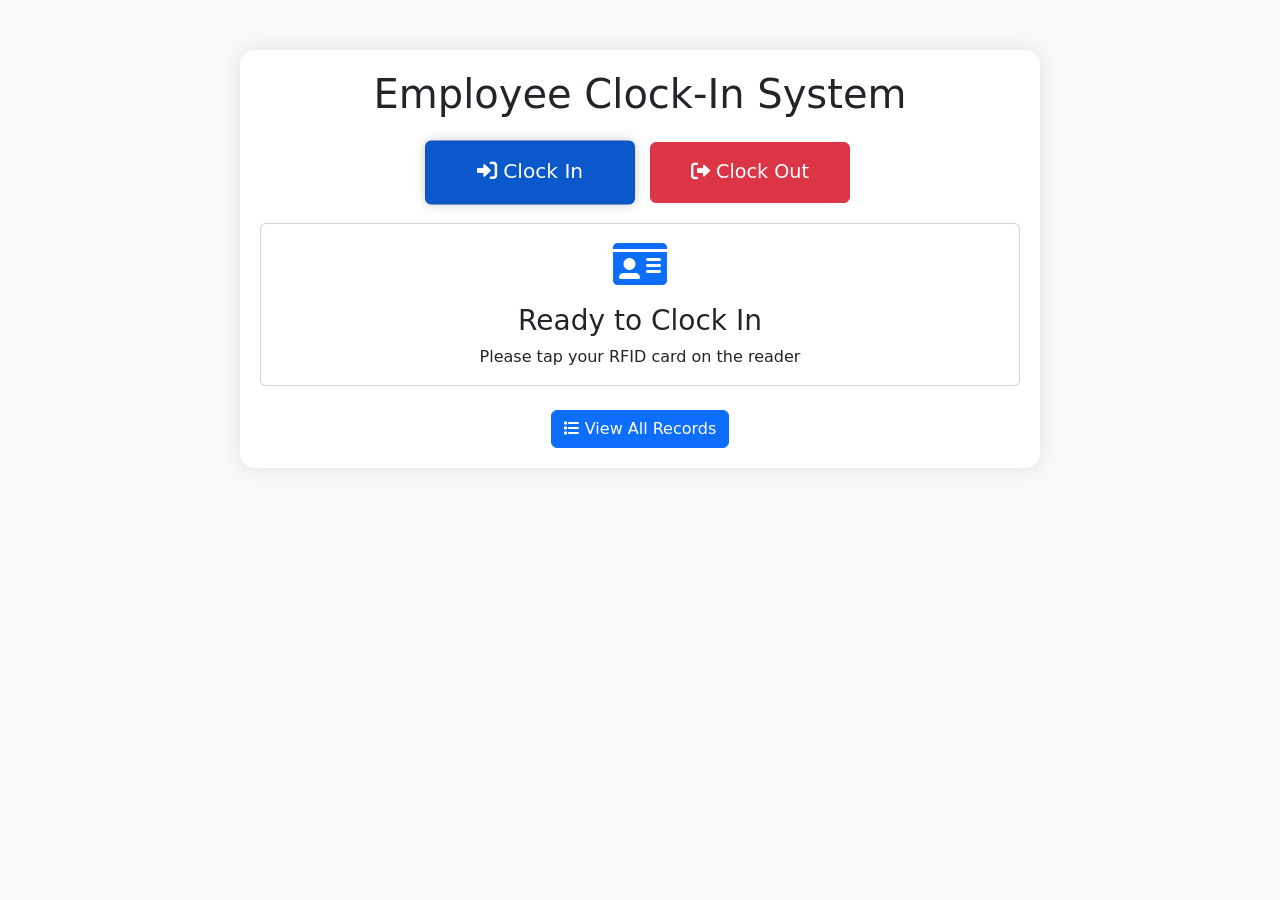
<file: index.html>
<!DOCTYPE html>
<html lang="en">
<head>
    <meta charset="UTF-8">
    <meta name="viewport" content="width=device-width, initial-scale=1.0">
    <title>Employee Clock-In System</title>
    <link href="https://cdn.jsdelivr.net/npm/bootstrap@5.3.0/dist/css/bootstrap.min.css" rel="stylesheet">
    <link rel="stylesheet" href="https://cdnjs.cloudflare.com/ajax/libs/font-awesome/6.0.0/css/all.min.css">
    <style>
        body {
            background-color: #f8f9fa;
        }
        .clock-in-container {
            max-width: 800px;
            margin: 50px auto;
            padding: 20px;
            background: white;
            border-radius: 15px;
            box-shadow: 0 0 20px rgba(0,0,0,0.1);
        }
        .status-card {
            transition: all 0.3s ease;
        }
        .status-card.success {
            background-color: #d4edda;
            border-color: #c3e6cb;
        }
        .status-card.error {
            background-color: #f8d7da;
            border-color: #f5c6cb;
        }
        .employee-info {
            display: none;
        }
        .employee-info.show {
            display: block;
        }
        .card-icon {
            font-size: 3rem;
            margin-bottom: 1rem;
        }
        .action-buttons {
            display: flex;
            justify-content: center;
            gap: 20px;
            margin-bottom: 20px;
        }
        .action-button {
            padding: 15px 30px;
            font-size: 1.2rem;
            min-width: 200px;
        }
        .action-button.active {
            box-shadow: 0 0 10px rgba(0,0,0,0.2);
            transform: scale(1.05);
        }
    </style>
</head>
<body>
    <div class="container">
        <div class="clock-in-container">
            <h1 class="text-center mb-4">Employee Clock-In System</h1>
            
            <div class="action-buttons">
                <button id="clockInBtn" class="btn btn-primary action-button active" onclick="setAction('clockIn')">
                    <i class="fas fa-sign-in-alt"></i> Clock In
                </button>
                <button id="clockOutBtn" class="btn btn-danger action-button" onclick="setAction('clockOut')">
                    <i class="fas fa-sign-out-alt"></i> Clock Out
                </button>
            </div>
            
            <div class="card status-card mb-4">
                <div class="card-body text-center">
                    <i class="fas fa-id-card card-icon text-primary"></i>
                    <h3 class="card-title" id="actionTitle">Ready to Clock In</h3>
                    <p class="card-text">Please tap your RFID card on the reader</p>
                </div>
            </div>

            <div class="card employee-info">
                <div class="card-body">
                    <h4 class="card-title">Employee Information</h4>
                    <div class="row">
                        <div class="col-md-6">
                            <p><strong>Employee ID:</strong> <span id="employeeId"></span></p>
                        </div>
                        <div class="col-md-6">
                            <p><strong>Name:</strong> <span id="employeeName"></span></p>
                        </div>
                    </div>
                    <p><strong>Time:</strong> <span id="clockInTime"></span></p>
                    <p><strong>Status:</strong> <span id="clockStatus"></span></p>
                </div>
            </div>

            <div class="text-center mt-4">
                <a href="records.html" class="btn btn-primary">
                    <i class="fas fa-list"></i> View All Records
                </a>
            </div>
        </div>
    </div>

    <script src="https://cdn.jsdelivr.net/npm/bootstrap@5.3.0/dist/js/bootstrap.bundle.min.js"></script>
    <script>
        const statusCard = document.querySelector('.status-card');
        const employeeInfo = document.querySelector('.employee-info');
        const employeeIdSpan = document.getElementById('employeeId');
        const employeeNameSpan = document.getElementById('employeeName');
        const clockInTimeSpan = document.getElementById('clockInTime');
        const actionTitle = document.getElementById('actionTitle');
        const clockInBtn = document.getElementById('clockInBtn');
        const clockOutBtn = document.getElementById('clockOutBtn');

        let lastProcessedTime = null; // Track the last processed clock-in time
        let currentAction = 'clockIn'; // Default action is clock in

        // Function to set the current action (clock in or clock out)
        function setAction(action) {
            currentAction = action;
            
            // Update button styles
            if (action === 'clockIn') {
                clockInBtn.classList.add('active');
                clockOutBtn.classList.remove('active');
                actionTitle.textContent = 'Ready to Clock In';
                statusCard.querySelector('.card-icon').className = 'fas fa-sign-in-alt card-icon text-primary';
            } else {
                clockInBtn.classList.remove('active');
                clockOutBtn.classList.add('active');
                actionTitle.textContent = 'Ready to Clock Out';
                statusCard.querySelector('.card-icon').className = 'fas fa-sign-out-alt card-icon text-danger';
            }
            
            // Send mode change to the server
            fetch('api/set_mode.php', {
                method: 'POST',
                headers: {
                    'Content-Type': 'application/json',
                },
                body: JSON.stringify({ mode: action })
            })
            .then(response => response.json())
            .then(data => {
                console.log('Mode set to:', action, data);
            })
            .catch(error => {
                console.error('Error setting mode:', error);
            });
        }

        // Show welcome screen
        function showWelcomeScreen() {
            statusCard.classList.remove('success', 'error');
            
            // Set icon based on current action
            if (currentAction === 'clockIn') {
                statusCard.querySelector('.card-icon').className = 'fas fa-sign-in-alt card-icon text-primary';
                actionTitle.textContent = 'Ready to Clock In';
            } else {
                statusCard.querySelector('.card-icon').className = 'fas fa-sign-out-alt card-icon text-danger';
                actionTitle.textContent = 'Ready to Clock Out';
            }
            
            statusCard.querySelector('.card-text').textContent = 'Please tap your RFID card on the reader';
            employeeInfo.classList.remove('show');
        }

        // Function to show error state
        function showErrorState(message) {
            // If the message indicates no records found, just return to welcome screen
            if (message.includes('No active clock-in found') || message.includes('No recent clock-in records found')) {
                showWelcomeScreen();
                return;
            }
            
            // For other errors, show the error message
            statusCard.classList.remove('success');
            statusCard.classList.add('error');
            statusCard.querySelector('.card-icon').className = 'fas fa-exclamation-circle card-icon text-danger';
            statusCard.querySelector('.card-title').textContent = 'Access Denied';
            statusCard.querySelector('.card-text').textContent = message;
            employeeInfo.classList.remove('show');

            // Return to welcome screen after 3 seconds
            setTimeout(showWelcomeScreen, 3000);
        }

        // Function to update the UI with employee data
        function updateEmployeeInfo(data) {
            console.log('Received data:', data); // Debug log
            
            // Handle error state
            if (data.status === 'error') {
                console.log('Showing error state:', data.message);
                showErrorState(data.message);
                return;
            }

            // Handle success state
            if (data.employeeId) {  // Changed from checking data.uid to data.employeeId
                console.log('Processing successful action for employee:', data.employeeId);
                
                // Update last processed time based on the action
                if (currentAction === 'clockIn') {
                    lastProcessedTime = data.clockedInAt;
                } else {
                    lastProcessedTime = data.clockedOutAt;
                }

                statusCard.classList.remove('error');
                statusCard.classList.add('success');
                
                if (currentAction === 'clockIn') {
                    // Handle clock-in
                    statusCard.querySelector('.card-icon').className = 'fas fa-check-circle card-icon text-success';
                    statusCard.querySelector('.card-title').textContent = 'Successfully Clocked In!';
                    statusCard.querySelector('.card-text').textContent = 'Your clock-in has been recorded';

                    employeeIdSpan.textContent = data.employeeId;
                    employeeNameSpan.textContent = data.employeeName;
                    clockInTimeSpan.textContent = new Date(data.clockedInAt).toLocaleString();
                    document.getElementById('clockStatus').textContent = 'Clocked In';
                } else {
                    // Handle clock-out
                    statusCard.querySelector('.card-icon').className = 'fas fa-check-circle card-icon text-success';
                    statusCard.querySelector('.card-title').textContent = 'Successfully Clocked Out!';
                    statusCard.querySelector('.card-text').textContent = 'Your clock-out has been recorded';

                    employeeIdSpan.textContent = data.employeeId;
                    employeeNameSpan.textContent = data.employeeName;
                    clockInTimeSpan.textContent = new Date(data.clockedOutAt).toLocaleString();
                    document.getElementById('clockStatus').textContent = 'Clocked Out';
                }
                
                employeeInfo.classList.add('show');

                // Return to welcome screen after 5 seconds
                setTimeout(showWelcomeScreen, 5000);
            } else {
                console.log('No employee data received:', data);
            }
        }

        // Poll for new clock-in/out events
        function pollForUpdates() {
            console.log('Polling for updates...');
            
            // Determine which endpoint to call based on current action
            const endpoint = currentAction === 'clockIn' ? 'api/fetch-clockin-data.php' : 'api/clock_out.php';
            
            fetch(endpoint)
                .then(response => {
                    console.log('Response status:', response.status); // Debug log
                    return response.json();
                })
                .then(data => {
                    console.log('Received data:', data); // Debug log
                    
                    // Handle clock-in response
                    if (currentAction === 'clockIn' && data.uid) {
                        updateEmployeeInfo(data);
                    }
                    // Handle clock-out response
                    else if (currentAction === 'clockOut' && data.status === 'success' && data.data) {
                        updateEmployeeInfo(data.data);
                    }
                    // Handle error responses
                    else if (data.status === 'error') {
                        showErrorState(data.message);
                    }
                })
                .catch(error => {
                    console.error('Error polling for updates:', error);
                });
        }

        // Start polling when the page loads
        setInterval(pollForUpdates, 1000);
    </script>
</body>
</html>
</file>
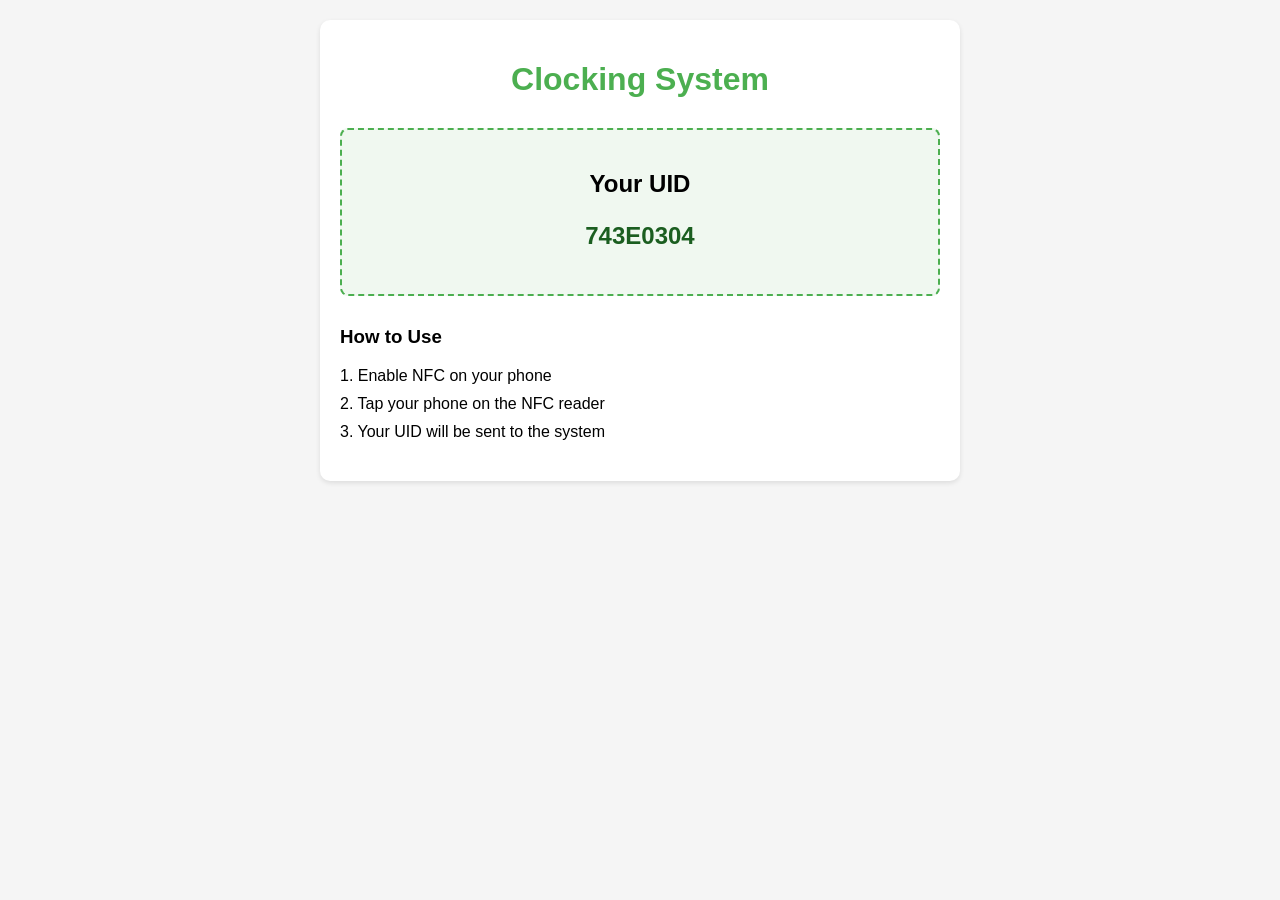
<file: mobile-webapp/index.html>
<!DOCTYPE html>
<html lang="en">
<head>
    <meta charset="UTF-8">
    <meta name="viewport" content="width=device-width, initial-scale=1.0, maximum-scale=1.0, user-scalable=no">
    <title>Clocking System</title>
    <style>
        body {
            font-family: Arial, sans-serif;
            margin: 0;
            padding: 20px;
            background-color: #f5f5f5;
        }
        .container {
            max-width: 600px;
            margin: 0 auto;
            background-color: white;
            padding: 20px;
            border-radius: 10px;
            box-shadow: 0 2px 5px rgba(0,0,0,0.1);
        }
        h1 {
            text-align: center;
            color: #4CAF50;
        }
        .uid-display {
            text-align: center;
            margin: 30px 0;
            padding: 20px;
            background-color: #f0f8f0;
            border: 2px dashed #4CAF50;
            border-radius: 8px;
        }
        #uidText {
            font-size: 24px;
            font-weight: bold;
            color: #1B5E20;
        }
        .instructions {
            margin: 20px 0;
        }
        .instructions p {
            margin: 10px 0;
        }
    </style>
</head>
<body>
    <div class="container">
        <h1>Clocking System</h1>
        
        <div class="uid-display">
            <h2>Your UID</h2>
            <p id="uidText">743E0304</p>
        </div>
        
        <div class="instructions">
            <h3>How to Use</h3>
            <p>1. Enable NFC on your phone</p>
            <p>2. Tap your phone on the NFC reader</p>
            <p>3. Your UID will be sent to the system</p>
        </div>
    </div>
    
    <script>
        // Static UID for the user
        const STATIC_UID = "743E0304";
        
        // Display the static UID
        document.getElementById('uidText').textContent = STATIC_UID;
        
        // Check if Web NFC is supported
        if ('NDEFReader' in window) {
            setupNFC();
        } else {
            alert("NFC is not supported on this device or browser. Please use Chrome on Android.");
        }
        
        // Setup NFC functionality
        async function setupNFC() {
            try {
                const ndef = new NDEFReader();
                await ndef.scan();
                
                ndef.addEventListener("reading", ({ message, serialNumber }) => {
                    alert("NFC detected! Sending UID: " + STATIC_UID);
                    
                    // Send the UID to the server
                    sendUidToServer(STATIC_UID);
                });
            } catch (error) {
                console.error("NFC Setup Error:", error);
                alert("Could not initialize NFC. Please check your settings.");
            }
        }
        
        // Send UID to the server
        function sendUidToServer(uid) {
            // Create a form data object
            const formData = new FormData();
            formData.append('uid', uid);
            
            // Send the data to the server using a relative path
            fetch('upload.php', {
                method: 'POST',
                body: formData
            })
            .then(response => {
                if (!response.ok) {
                    throw new Error('Network response was not ok');
                }
                return response.text();
            })
            .then(data => {
                console.log('Success:', data);
                alert("UID sent successfully!");
            })
            .catch(error => {
                console.error('Error:', error);
                alert("Error sending UID. Please try again.");
            });
        }
    </script>
</body>
</html>
</file>
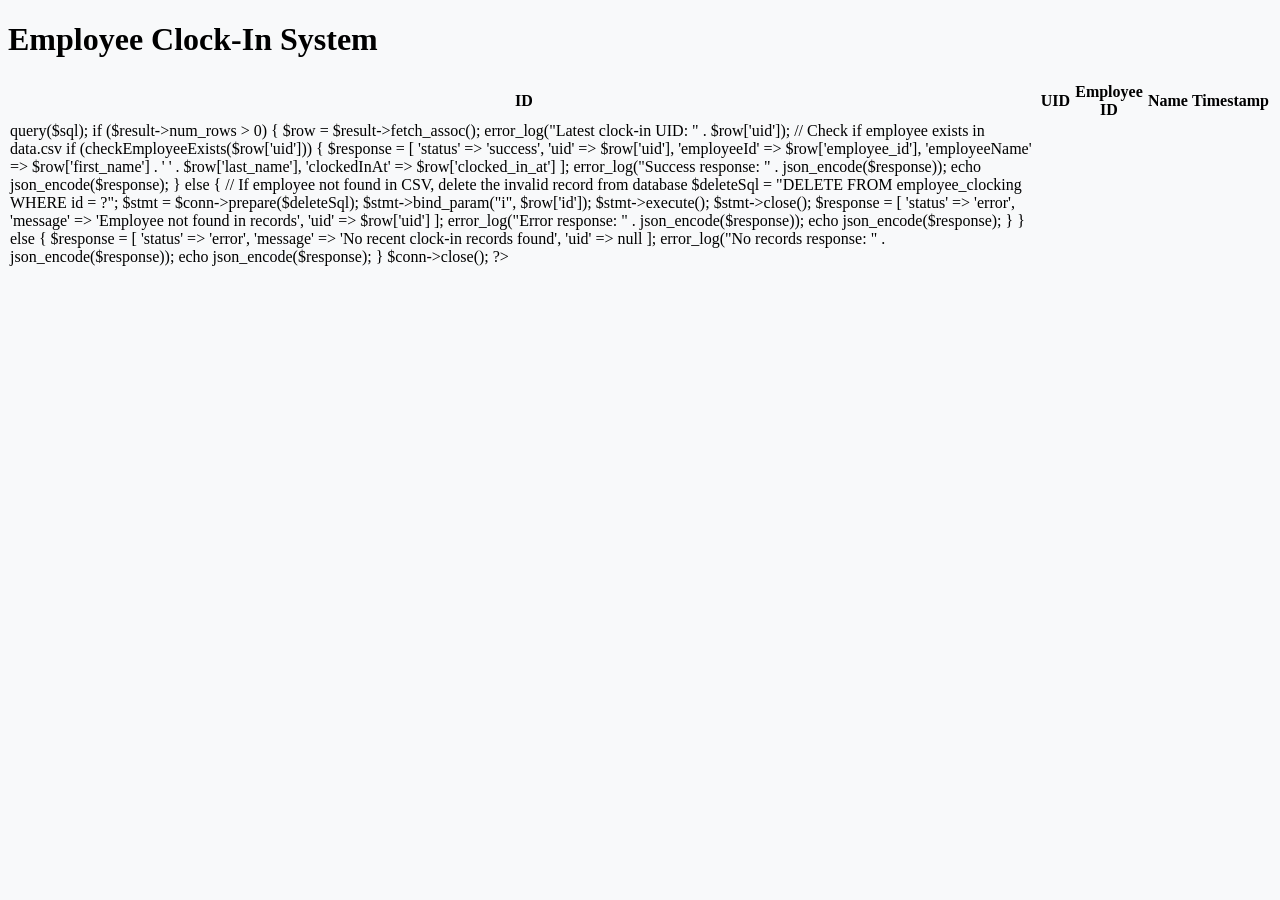
<file: admin.html>
<!DOCTYPE html>
<html lang="en">
<head>
    <meta charset="UTF-8">
    <meta name="viewport" content="width=device-width, initial-scale=1.0">
    <title>Employee Clock-In System</title>
    <link rel="stylesheet" href="assets/css/styles.css">
</head>
<body>
    <h1>Employee Clock-In System</h1>
    <table>
        <thead>
            <tr>
                <th>ID</th>
                <th>UID</th>
                <th>Employee ID</th>
                <th>Name</th>
                <th>Timestamp</th>
            </tr>
        </thead>
        <tbody id="clockin-data">

        </tbody>
    </table>
    <script src="assets/js/adminscript.js"></script>
</body>
</html>
</file>
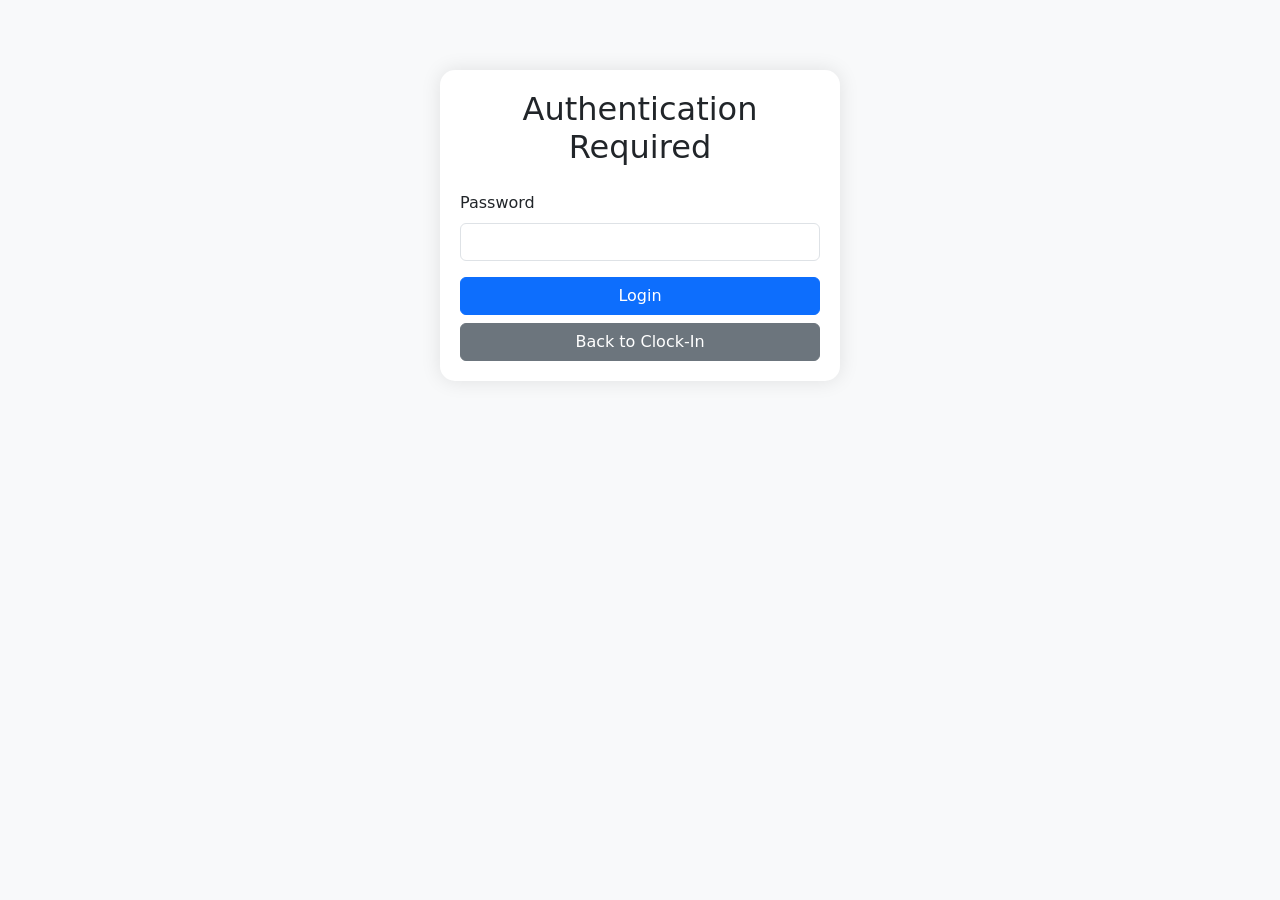
<file: records.html>
<!DOCTYPE html>
<html lang="en">
<head>
    <meta charset="UTF-8">
    <meta name="viewport" content="width=device-width, initial-scale=1.0">
    <title>Employee Records - Clocking System</title>
    <link href="https://cdn.jsdelivr.net/npm/bootstrap@5.3.0/dist/css/bootstrap.min.css" rel="stylesheet">
    <link rel="stylesheet" href="https://cdnjs.cloudflare.com/ajax/libs/font-awesome/6.0.0/css/all.min.css">
    <style>
        body {
            background-color: #f8f9fa;
            padding: 20px;
        }
        .records-container {
            max-width: 1200px;
            margin: 30px auto;
            padding: 20px;
            background: white;
            border-radius: 15px;
            box-shadow: 0 0 20px rgba(0,0,0,0.1);
        }
        .table-responsive {
            margin-top: 20px;
        }
        .back-button {
            margin-bottom: 20px;
        }
        .login-form {
            max-width: 400px;
            margin: 50px auto;
            padding: 20px;
            background: white;
            border-radius: 15px;
            box-shadow: 0 0 20px rgba(0,0,0,0.1);
        }
        .records-content {
            display: none;
        }
        .records-content.show {
            display: block;
        }
        .login-form.show {
            display: block;
        }
        .login-form.hide {
            display: none;
        }
    </style>
</head>
<body>
    <div class="container">
        <!-- Login Form -->
        <div class="login-form" id="loginForm">
            <h2 class="text-center mb-4">Authentication Required</h2>
            <div class="alert alert-danger" id="errorMessage" style="display: none;"></div>
            <form id="passwordForm" onsubmit="return verifyPassword(event)">
                <div class="mb-3">
                    <label for="password" class="form-label">Password</label>
                    <input type="password" class="form-control" id="password" required>
                </div>
                <div class="d-grid gap-2">
                    <button type="submit" class="btn btn-primary">Login</button>
                    <a href="index.html" class="btn btn-secondary">Back to Clock-In</a>
                </div>
            </form>
        </div>

        <!-- Records Content -->
        <div class="records-container records-content" id="recordsContent">
            <div class="d-flex justify-content-between align-items-center">
                <h1 class="mb-0">Employee Records</h1>
                <div>
                    <button class="btn btn-danger me-2" onclick="logout()">
                        <i class="fas fa-sign-out-alt"></i> Logout
                    </button>
                    <a href="index.html" class="btn btn-secondary">
                        <i class="fas fa-arrow-left"></i> Back to Clock-In
                    </a>
                </div>
            </div>
            
            <div class="table-responsive">
                <div class="mb-3">
                    <button id="deleteSelectedBtn" class="btn btn-danger" disabled>
                        <i class="fas fa-trash"></i> Delete Selected
                    </button>
                </div>
                <table class="table table-striped table-hover">
                    <thead class="table-dark">
                        <tr>
                            <th><input type="checkbox" id="selectAll"></th>
                            <th>ID</th>
                            <th>UID</th>
                            <th>Employee ID</th>
                            <th>First Name</th>
                            <th>Last Name</th>
                            <th>Clocked In At</th>
                            <th>Clocked Out At</th>
                            <th>Shift Duration</th>
                            <th>Actions</th>
                        </tr>
                    </thead>
                    <tbody id="recordsTableBody">
                        <!-- Records will be loaded here -->
                    </tbody>
                </table>
            </div>
        </div>
    </div>

    <!-- Edit Record Modal -->
    <div class="modal fade" id="editRecordModal" tabindex="-1">
        <div class="modal-dialog">
            <div class="modal-content">
                <div class="modal-header">
                    <h5 class="modal-title">Edit Record</h5>
                    <button type="button" class="btn-close" data-bs-dismiss="modal"></button>
                </div>
                <div class="modal-body">
                    <form id="editRecordForm">
                        <input type="hidden" id="editRecordId">
                        <div class="mb-3">
                            <label for="editEmployeeId" class="form-label">Employee ID</label>
                            <input type="text" class="form-control" id="editEmployeeId" required>
                        </div>
                        <div class="mb-3">
                            <label for="editFirstName" class="form-label">First Name</label>
                            <input type="text" class="form-control" id="editFirstName" required>
                        </div>
                        <div class="mb-3">
                            <label for="editLastName" class="form-label">Last Name</label>
                            <input type="text" class="form-control" id="editLastName" required>
                        </div>
                        <div class="mb-3">
                            <label for="editClockedInAt" class="form-label">Clocked In At</label>
                            <input type="datetime-local" class="form-control" id="editClockedInAt" required>
                        </div>
                        <div class="mb-3">
                            <label for="editClockedOutAt" class="form-label">Clocked Out At</label>
                            <input type="datetime-local" class="form-control" id="editClockedOutAt">
                        </div>
                    </form>
                </div>
                <div class="modal-footer">
                    <button type="button" class="btn btn-secondary" data-bs-dismiss="modal">Cancel</button>
                    <button type="button" class="btn btn-primary" onclick="saveRecord()">Save Changes</button>
                </div>
            </div>
        </div>
    </div>

    <script src="https://cdn.jsdelivr.net/npm/bootstrap@5.3.0/dist/js/bootstrap.bundle.min.js"></script>
    <script>
        function verifyPassword(event) {
            event.preventDefault();
            const password = document.getElementById('password').value;
            const errorMessage = document.getElementById('errorMessage');

            fetch('api/fetch_records.php', {
                method: 'POST',
                headers: {
                    'Content-Type': 'application/json',
                },
                body: JSON.stringify({ password: password })
            })
            .then(response => response.json())
            .then(data => {
                if (data.success) {
                    document.getElementById('loginForm').classList.remove('show');
                    document.getElementById('loginForm').classList.add('hide');
                    document.getElementById('recordsContent').classList.add('show');
                    loadRecords();
                } else {
                    errorMessage.textContent = data.message || 'Invalid password';
                    errorMessage.style.display = 'block';
                }
            })
            .catch(error => {
                errorMessage.textContent = 'An error occurred. Please try again.';
                errorMessage.style.display = 'block';
            });

            return false;
        }

        function logout() {
            fetch('includes/logout.php')
            .then(() => {
                document.getElementById('loginForm').classList.remove('hide');
                document.getElementById('loginForm').classList.add('show');
                document.getElementById('recordsContent').classList.remove('show');
                document.getElementById('password').value = '';
                document.getElementById('errorMessage').style.display = 'none';
            });
        }

        let selectedRecords = new Set();
        const editModal = new bootstrap.Modal(document.getElementById('editRecordModal'));

        // Function to handle checkbox selection
        function handleCheckboxChange(checkbox, recordId) {
            if (checkbox.checked) {
                selectedRecords.add(recordId);
            } else {
                selectedRecords.delete(recordId);
            }
            document.getElementById('deleteSelectedBtn').disabled = selectedRecords.size === 0;
        }

        // Function to handle select all checkbox
        document.getElementById('selectAll').addEventListener('change', function(e) {
            const checkboxes = document.querySelectorAll('input[type="checkbox"][name="recordCheckbox"]');
            checkboxes.forEach(checkbox => {
                checkbox.checked = e.target.checked;
                handleCheckboxChange(checkbox, checkbox.value);
            });
        });

        // Function to delete selected records
        function deleteSelectedRecords() {
            if (selectedRecords.size === 0) return;
            
            if (!confirm(`Are you sure you want to delete ${selectedRecords.size} record(s)?`)) {
                return;
            }

            fetch('api/delete_records.php', {
                method: 'POST',
                headers: {
                    'Content-Type': 'application/json',
                },
                body: JSON.stringify({ recordIds: Array.from(selectedRecords) })
            })
            .then(response => response.json())
            .then(data => {
                if (data.success) {
                    loadRecords();
                    selectedRecords.clear();
                    document.getElementById('deleteSelectedBtn').disabled = true;
                    document.getElementById('selectAll').checked = false;
                } else {
                    alert('Error deleting records: ' + data.message);
                }
            })
            .catch(error => {
                console.error('Error:', error);
                alert('Error deleting records');
            });
        }

        // Function to edit a record
        function editRecord(id, employeeId, firstName, lastName, clockedInAt, clockedOutAt) {
            document.getElementById('editRecordId').value = id;
            document.getElementById('editEmployeeId').value = employeeId;
            document.getElementById('editFirstName').value = firstName;
            document.getElementById('editLastName').value = lastName;
            document.getElementById('editClockedInAt').value = clockedInAt.replace(' ', 'T');
            document.getElementById('editClockedOutAt').value = clockedOutAt ? clockedOutAt.replace(' ', 'T') : '';
            editModal.show();
        }

        // Function to save edited record
        function saveRecord() {
            const recordId = document.getElementById('editRecordId').value;
            const data = {
                employee_id: document.getElementById('editEmployeeId').value,
                first_name: document.getElementById('editFirstName').value,
                last_name: document.getElementById('editLastName').value,
                clocked_in_at: document.getElementById('editClockedInAt').value.replace('T', ' '),
                clocked_out_at: document.getElementById('editClockedOutAt').value ? document.getElementById('editClockedOutAt').value.replace('T', ' ') : null
            };

            fetch(`api/update_record.php?id=${recordId}`, {
                method: 'POST',
                headers: {
                    'Content-Type': 'application/json',
                },
                body: JSON.stringify(data)
            })
            .then(response => response.json())
            .then(data => {
                if (data.success) {
                    editModal.hide();
                    loadRecords();
                } else {
                    alert('Error updating record: ' + data.message);
                }
            })
            .catch(error => {
                console.error('Error:', error);
                alert('Error updating record');
            });
        }

        // Function to clock out a record
        function clockOutRecord(recordId) {
            fetch(`api/clock_out_record.php?id=${recordId}`, {
                method: 'POST'
            })
            .then(response => response.json())
            .then(data => {
                if (data.success) {
                    loadRecords();
                } else {
                    alert('Error clocking out: ' + data.message);
                }
            })
            .catch(error => {
                console.error('Error:', error);
                alert('Error clocking out');
            });
        }

        // Modified loadRecords function to include new features
        function loadRecords() {
            fetch('api/fetch_records.php')
                .then(response => {
                    if (!response.ok) {
                        throw new Error('Unauthorized');
                    }
                    return response.json();
                })
                .then(records => {
                    const tableBody = document.getElementById('recordsTableBody');
                    tableBody.innerHTML = '';
                    
                    records.forEach(record => {
                        const row = document.createElement('tr');
                        const clockInTime = new Date(record.clocked_in_at);
                        const clockOutTime = record.clocked_out_at ? new Date(record.clocked_out_at) : null;
                        const duration = clockOutTime ? formatDuration(clockOutTime - clockInTime) : null;

                        row.innerHTML = `
                            <td><input type="checkbox" name="recordCheckbox" value="${record.id}" onchange="handleCheckboxChange(this, ${record.id})"></td>
                            <td>${record.id}</td>
                            <td>${record.uid}</td>
                            <td>${record.employee_id}</td>
                            <td>${record.first_name}</td>
                            <td>${record.last_name}</td>
                            <td>${clockInTime.toLocaleString()}</td>
                            <td>${clockOutTime ? clockOutTime.toLocaleString() : 'Not clocked out'}</td>
                            <td>${duration || 'In progress'}</td>
                            <td>
                                <button class="btn btn-sm btn-primary me-1" onclick="editRecord(${record.id}, '${record.employee_id}', '${record.first_name}', '${record.last_name}', '${record.clocked_in_at}', '${record.clocked_out_at || ''}')">
                                    <i class="fas fa-edit"></i>
                                </button>
                                ${!clockOutTime ? `
                                    <button class="btn btn-sm btn-success" onclick="clockOutRecord(${record.id})">
                                        <i class="fas fa-sign-out-alt"></i>
                                    </button>
                                ` : ''}
                            </td>
                        `;
                        tableBody.appendChild(row);
                    });
                })
                .catch(error => {
                    if (error.message === 'Unauthorized') {
                        document.getElementById('loginForm').classList.remove('hide');
                        document.getElementById('loginForm').classList.add('show');
                        document.getElementById('recordsContent').classList.remove('show');
                        document.getElementById('errorMessage').textContent = 'Session expired. Please login again.';
                        document.getElementById('errorMessage').style.display = 'block';
                    } else {
                        console.error('Error loading records:', error);
                        alert('Error loading records. Please try again later.');
                    }
                });
        }

        // Helper function to format duration
        function formatDuration(ms) {
            const hours = Math.floor(ms / (1000 * 60 * 60));
            const minutes = Math.floor((ms % (1000 * 60 * 60)) / (1000 * 60));
            return `${hours}h ${minutes}m`;
        }

        // Add event listener for delete button
        document.getElementById('deleteSelectedBtn').addEventListener('click', deleteSelectedRecords);
    </script>
</body>
</html>
</file>
<file: assets/css/styles.css>
body {
    background-color: #f8f9fa;
}

.clock-in-container {
    max-width: 800px;
    margin: 50px auto;
    padding: 20px;
    background: white;
    border-radius: 15px;
    box-shadow: 0 0 20px rgba(0,0,0,0.1);
}

.status-card {
    transition: all 0.3s ease;
}

.status-card.success {
    background-color: #d4edda;
    border-color: #c3e6cb;
}

.status-card.error {
    background-color: #f8d7da;
    border-color: #f5c6cb;
}

.employee-info {
    display: none;
}

.employee-info.show {
    display: block;
}

.card-icon {
    font-size: 3rem;
    margin-bottom: 1rem;
}
</file>
